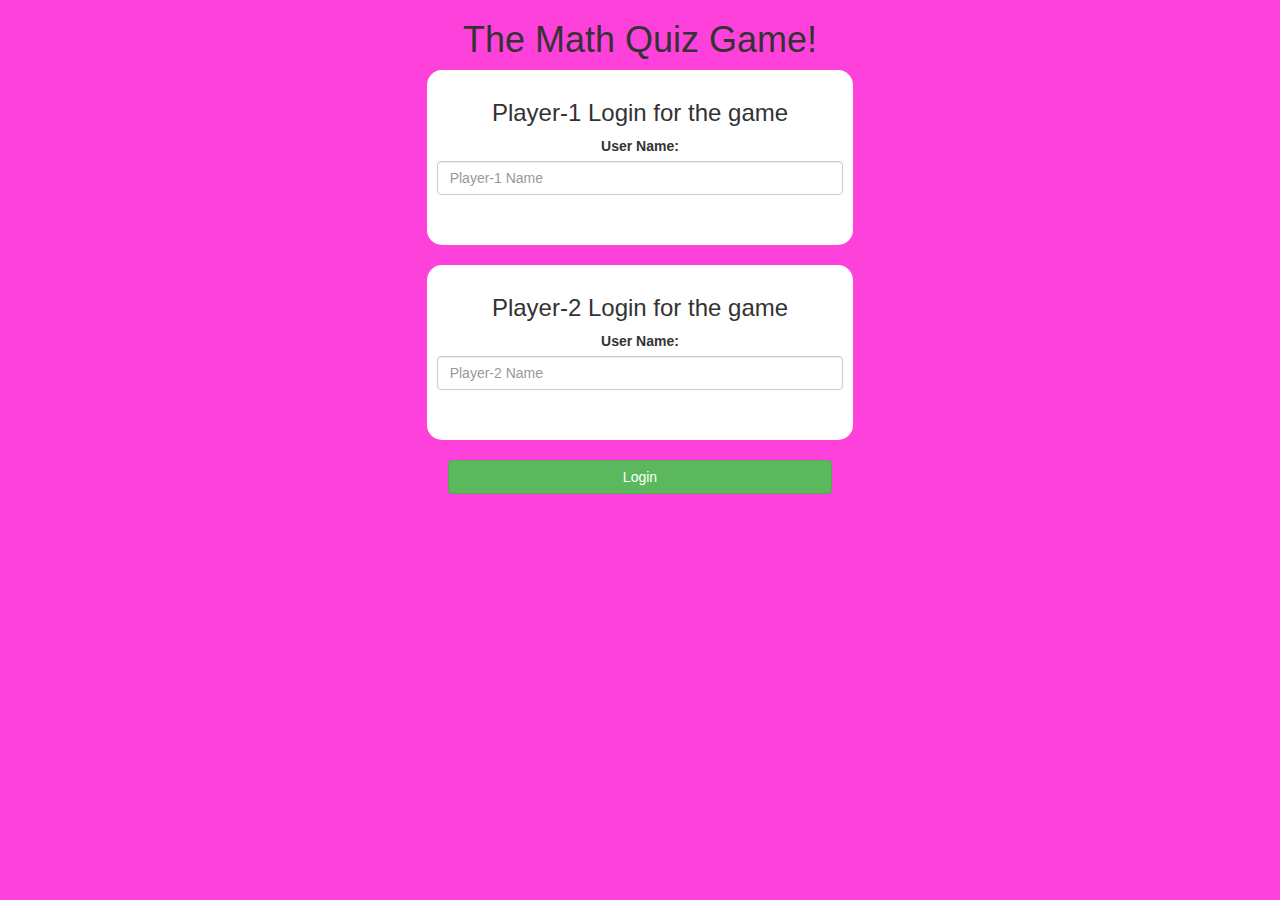
<file: index.html>
<!DOCTYPE html>
<html>
<head>
	<title>Math Quiz</title>

<meta name="viewport" content="width=device-width, initial-scale=1">
<link rel="stylesheet" href="https://maxcdn.bootstrapcdn.com/bootstrap/3.4.0/css/bootstrap.min.css">
<script src="https://ajax.googleapis.com/ajax/libs/jquery/3.4.1/jquery.min.js"></script>
<script src="https://maxcdn.bootstrapcdn.com/bootstrap/3.4.0/js/bootstrap.min.js"></script>

<link rel="stylesheet" type="text/css" href="game.css">

<script src="game_login.js"></script>
</head>
<body>

	<center>
		<h1>The Math Quiz Game!</h1>
	<div class="col-lg-4 col-sm-8 col-xs-11 login_div1">
		<h3> Player-1 Login for the game</h3>
		<label>User Name: </label>
		<input type="text" id="Player1_name_input" class="form-control" placeholder="Player-1 Name">
		<br>
		<br>
	</div>
	<br>

	<div class="col-lg-4 col-sm-8 col-xs-11 login_div2">
		<h3> Player-2 Login for the game</h3>
		<label>User Name: </label>
		<input type="text" id="Player2_name_input" class="form-control" placeholder="Player-2 Name">
		<br>
		<br>
	</div>
	<br>
	<button class="btn btn-success" style="width:30%;" onclick="adduser()" >Login</button>

</center>
</body>
</html>
</file>
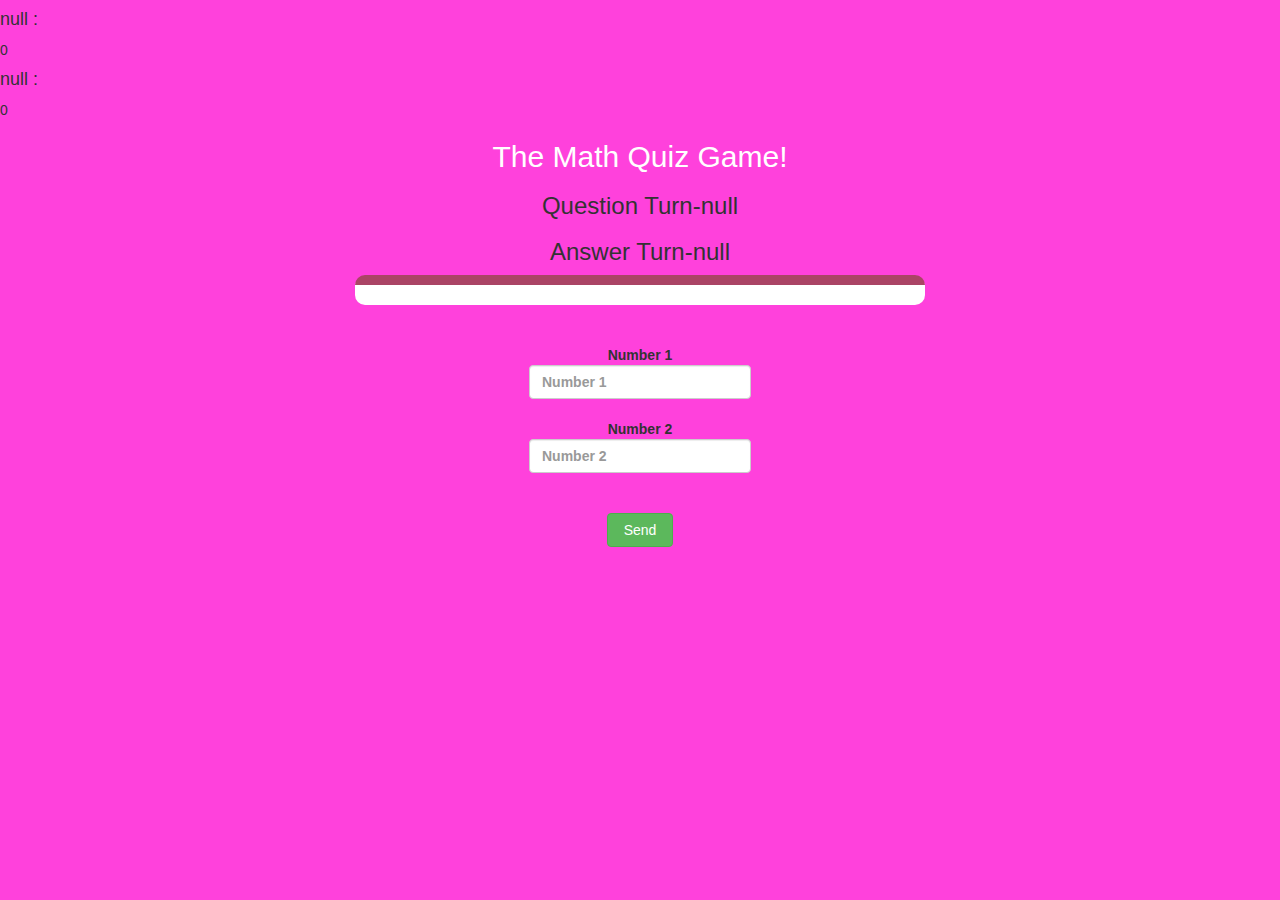
<file: game_page.html>
<!DOCTYPE html>
<html>
<head>
	<title>Math Quiz</title>

<meta name="viewport" content="width=device-width, initial-scale=1">
<link rel="stylesheet" href="https://maxcdn.bootstrapcdn.com/bootstrap/3.4.0/css/bootstrap.min.css">
<script src="https://ajax.googleapis.com/ajax/libs/jquery/3.4.1/jquery.min.js"></script>
<script src="https://maxcdn.bootstrapcdn.com/bootstrap/3.4.0/js/bootstrap.min.js"></script>

<link rel="stylesheet" type="text/css" href="game.css">
</head>
<body>
<h4 id="Player1_name"></h4><span id="Player1_score"></span>
<br>
<h4 id="Player2_name"></h4><span id="Player2_score"></span>
<div class="container">
	<center>
		<h2 style="color: white;">The Math Quiz Game!</h2>
        <h3 id="Player_question"></h3>
        <h3 id="Player_answer"></h3>
		<div id="output" class="col-lg-6">
		</div>
		<br>
		<br>

		<label>Number 1
        <input type="number" id="number1" class="form-control" placeholder="Number 1">
		<br>
		<label>Number 2
			<input type="number" id="number2" class="form-control" placeholder="Number 2">
			<br>
		<br>
		<button onclick="send()" class="btn btn-success" style="width:30%">Send</button>
		<br>

	</center>
</div>

<script src="game_page.js"></script>
</body>
</html>
</file>
<file: game.css>
body
{
	background: rgb(255, 65, 220);
}

	.login_div1 , .login_div2
	{
		background: white;
		padding: 10px;
		float: none;
		border-radius: 15px;
	}


#player1_name , #player2_name
{
	display: inline-block;
	margin-left: 20px;
}
#word
{
	width: 60%;
}
#word_display
{
	letter-spacing: 5px;
}
#output
{
background: white;
border-radius: 10px;
border-top: 10px solid #AA4465;
padding: 10px;
float: none;
text-align: left;
}
</file>
